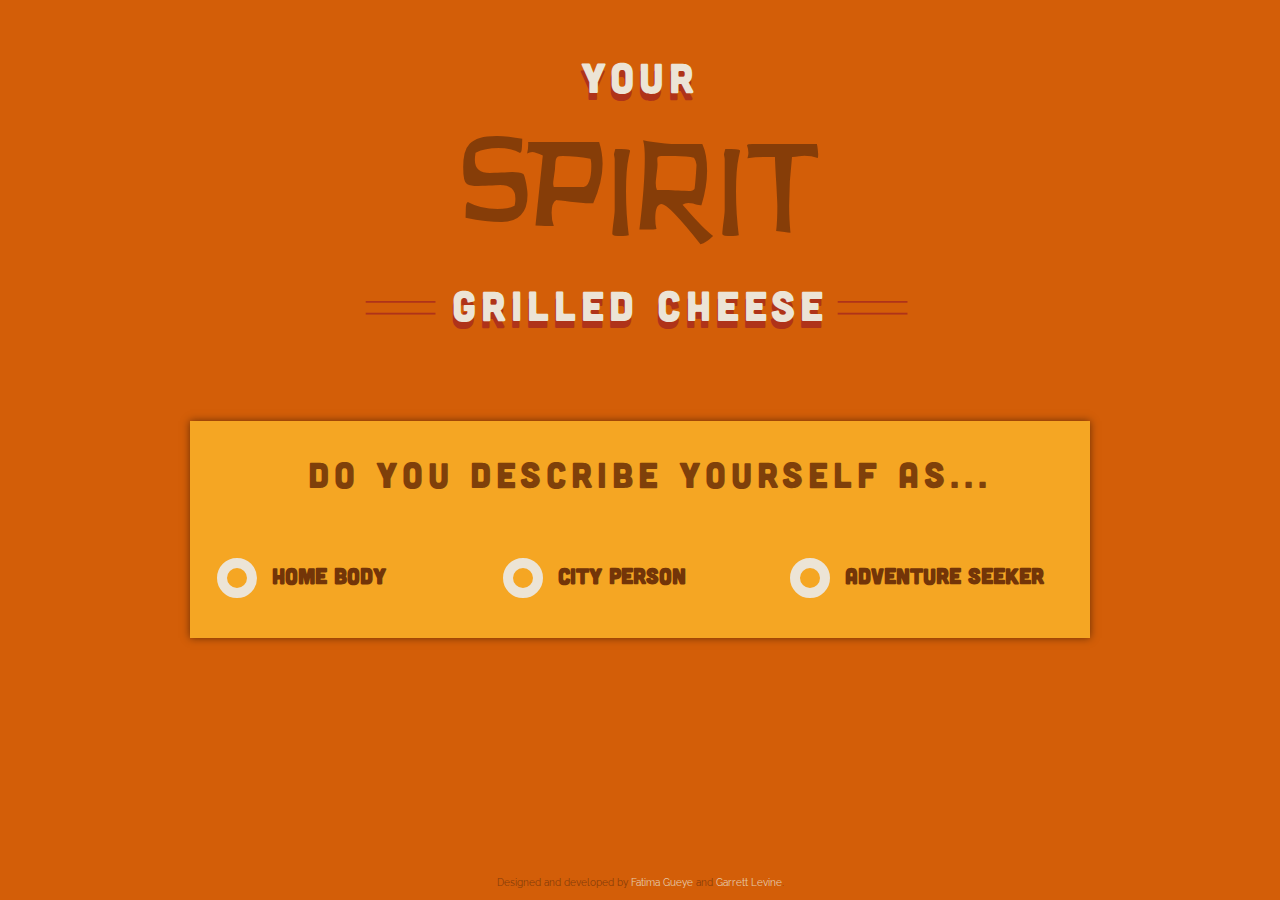
<file: index.html>
<!DOCTYPE html>
<html lang="en">
<head>
	<meta charset="UTF-8">
	<meta name="viewport" content="width=device-width, initial-scale=1">
	<title>Spirit Grilled Cheese</title>

	<link rel="icon" type="image/png" href="./assets/icons/cheeseStack.png">
	<link rel="stylesheet" href="https://maxcdn.bootstrapcdn.com/font-awesome/4.5.0/css/font-awesome.min.css">
	<link rel="stylesheet" href="css/main.css">
	<script src="https://ajax.googleapis.com/ajax/libs/jquery/1.11.3/jquery.min.js"></script>
</head>
<body>


	<header class="header">
		<div class="header__wrapper">
			<div class="quizHeader">
				<h2 class="header__heading">Your <span class="header__specialHeading">Spirit</span></h2>
				<h2 class="header__subHeading">Grilled Cheese</h2>
			</div>
			<div class="answerHeader">
				<h2 class="header__heading">Your <span class="header__specialHeading">spirit</span> grilled cheese...</h2>
			</div>
		</div>
	</header>
	<main class="main">
		<div class="main__wrapper">

			<div class="answer">
				
					<div class="answer__gcTitleContainer">
				
						
					</div>

					<div class="answer__imageContainer">
						<img src="./assets/images/original.jpg">
						
					</div>

					<div class="answer__description">
					
					</div>

					<button class="resetButton"><p>Take quiz again!</p></button>
			</div><!-- end answer -->


			<div class="main__formContainer">
				<form action="" class="form">
					<div class="questionGroup1">

						<h3 class="form__questionHeading">Do you describe yourself as...</h3>
										
						<radiogroup id="personality" class="form__radioGroup question1 clearfix">
							<input id="homeBody" type="radio" class="radioGroup__radioButton" data-score="0" name="personality">
							<label for="homeBody" class="radioGroup__label"> Home Body</label>
							
							<input id="cityPerson" type="radio" class="radioGroup__radioButton" data-score="1" name="personality">
							<label for="cityPerson" class="radioGroup__label">City Person</label>
							
							<input id="adventureSeeker" data-score="2" type="radio" class="radioGroup__radioButton" name="personality">

							<label for="adventureSeeker" class="radioGroup__label">Adventure Seeker</label>
						</radiogroup>
					</div>
					<div class="questionGroup2">
						<h3 class="form__questionHeading">What kind of food do you like?</h3>
						<radiogroup id="health" class="form__radioGroup question clearfix">
							<input data-score="0" type="radio" id="fastFood" name="health" class="radioGroup__radioButton">
							<label for="fastFood" class="radioGroup__label">Fast Food</label>
							<input data-score="1" type="radio" id="locallyGrown" name="health" class="radioGroup__radioButton">
							<label for="locallyGrown" class="radioGroup__label">Locally Grown</label>
							<input data-score="2" type="radio" id="worldFlavors" name="health" class="radioGroup__radioButton">
							<label for="worldFlavors" class="radioGroup__label">world flavors</label>
							<i class="backButton fa fa-arrow-circle-o-left"></i>
						</radiogroup>
					</div>

					<div class="questionGroup3">
					<h3 class="form__questionHeading">When choosing clothes...</h3>

						<radiogroup id="" class="form__radioGroup question clearfix">
							<input data-score="0" type="radio" id="neutralColors" name="fashion" class="radioGroup__radioButton">
							<label for="neutralColors" class="radioGroup__label">Neutral Colours</label>
							<input data-score="1" type="radio" id="extremeLayers" name="fashion" class="radioGroup__radioButton">
							<label for="extremeLayers" class="radioGroup__label">Extreme Layers</label>
							<input data-score="2" type="radio" id="edgyPatterns" name="fashion" class="radioGroup__radioButton">
							<label for="edgyPatterns" class="radioGroup__label">Edgy Patterns</label>
							<i class="backButton fa fa-arrow-circle-o-left"></i>
						</radiogroup>
					</div>

					<div class="questionGroup4">
						<h3 class="form__questionHeading">Your Ideal drink is...</h3>
						<radiogroup id="" class="form__radioGroup question clearfix">
							<input data-score="0" type="radio" id="soda" name="drink" class="radioGroup__radioButton">
							<label for="soda" class="radioGroup__label">Something Fizzy</label>
							<input data-score="1" type="radio" id="smoothieShake" name="drink" class="radioGroup__radioButton">
							<label for="smoothieShake" class="radioGroup__label"> Smoothie/shake</label>
							<input data-score="2" type="radio" id="wineCocktail" name="drink" class="radioGroup__radioButton">
							<label for="wineCocktail" class="radioGroup__label">Wine/cocktail</label>
							<i class="backButton fa fa-arrow-circle-o-left"></i>
						</radiogroup>
					</div>

					<div class="questionGroup5">
						<h3 class="form__questionHeading">My favourite music is...</h3>
						<radiogroup id="" class="form__radioGroup question clearfix">
							<input data-score="0" type="radio" id="classics" name="music" class="radioGroup__radioButton">
							<label for="classics" class="radioGroup__label">The Classics</label>
							<input data-score="1" type="radio" id="modern" name="music" class="radioGroup__radioButton">
							<label for="modern" class="radioGroup__label">Modern/top40</label>
							<input  data-score="2" type="radio" id="international" name="music" class="radioGroup__radioButton">
							<label for="international" class="radioGroup__label">World/Classical</label>
							<i class="backButton fa fa-arrow-circle-o-left"></i>
						</radiogroup>
					</div>

					<div class="questionGroup6">
						<h3 class="form__questionHeading">In life I'm generally...</h3>
						<radiogroup id="" class="form__radioGroup question clearfix">
							<input data-score="0" type="radio" id="laidBack" name="lifestyle" class="radioGroup__radioButton">
							<label for="laidBack" class="radioGroup__label">really laid back</label>
							<input data-score="1" type="radio" id="onTheMove" name="lifestyle" class="radioGroup__radioButton">
							<label for="onTheMove" class="radioGroup__label">on the move</label>
							<input data-score="2" type="radio" id="stepsAhead" name="lifestyle" class="radioGroup__radioButton">
							<label for="stepsAhead" class="radioGroup__label">5 steps ahead</label>
							<i class="backButton fa fa-arrow-circle-o-left"></i>
						</radiogroup>
					</div>
				</form>
			</div>
		</div>
	</main>
	<footer> 
		<p>Designed and developed by <a href="https://twitter.com/fatima_gueye">Fatima Gueye</a> and <a href="https://twitter.com/GarrettLevine">Garrett Levine</a>.</p>
	</footer>
	<script>
	  (function(i,s,o,g,r,a,m){i['GoogleAnalyticsObject']=r;i[r]=i[r]||function(){
	  (i[r].q=i[r].q||[]).push(arguments)},i[r].l=1*new Date();a=s.createElement(o),
	  m=s.getElementsByTagName(o)[0];a.async=1;a.src=g;m.parentNode.insertBefore(a,m)
	  })(window,document,'script','//www.google-analytics.com/analytics.js','ga');
	
	  ga('create', 'UA-73822160-1', 'auto');
	  ga('send', 'pageview');

	</script>
	<script src="js/gcDatabase.js"></script>
	<script src='js/app.js'></script>
</body>
</html>
</file>
<file: css/main.css>
@charset "UTF-8";
@import url(https://fonts.googleapis.com/css?family=Raleway:400,400italic);
@font-face {
  font-family: cubano;
  src: url(../assets/fonts/Cubano-Regular.otf); }
@font-face {
  font-family: hurryUp;
  src: url(../assets/fonts/hurryUp.ttf); }
/*! normalize.css v3.0.2 | MIT License | git.io/normalize */
/**
 * 1. Set default font family to sans-serif.
 * 2. Prevent iOS text size adjust after orientation change, without disabling
 *    user zoom.
 */
html {
  font-family: sans-serif;
  /* 1 */
  -ms-text-size-adjust: 100%;
  /* 2 */
  -webkit-text-size-adjust: 100%;
  /* 2 */ }

/**
 * Remove default margin.
 */
body {
  margin: 0; }

/* HTML5 display definitions
   ========================================================================== */
/**
 * Correct `block` display not defined for any HTML5 element in IE 8/9.
 * Correct `block` display not defined for `details` or `summary` in IE 10/11
 * and Firefox.
 * Correct `block` display not defined for `main` in IE 11.
 */
article,
aside,
details,
figcaption,
figure,
footer,
header,
hgroup,
main,
menu,
nav,
section,
summary {
  display: block; }

/**
 * 1. Correct `inline-block` display not defined in IE 8/9.
 * 2. Normalize vertical alignment of `progress` in Chrome, Firefox, and Opera.
 */
audio,
canvas,
progress,
video {
  display: inline-block;
  /* 1 */
  vertical-align: baseline;
  /* 2 */ }

/**
 * Prevent modern browsers from displaying `audio` without controls.
 * Remove excess height in iOS 5 devices.
 */
audio:not([controls]) {
  display: none;
  height: 0; }

/**
 * Address `[hidden]` styling not present in IE 8/9/10.
 * Hide the `template` element in IE 8/9/11, Safari, and Firefox < 22.
 */
[hidden],
template {
  display: none; }

/* Links
   ========================================================================== */
/**
 * Remove the gray background color from active links in IE 10.
 */
a {
  background-color: transparent; }

/**
 * Improve readability when focused and also mouse hovered in all browsers.
 */
a:active,
a:hover {
  outline: 0; }

/* Text-level semantics
   ========================================================================== */
/**
 * Address styling not present in IE 8/9/10/11, Safari, and Chrome.
 */
abbr[title] {
  border-bottom: 1px dotted; }

/**
 * Address style set to `bolder` in Firefox 4+, Safari, and Chrome.
 */
b,
strong {
  font-weight: bold; }

/**
 * Address styling not present in Safari and Chrome.
 */
dfn {
  font-style: italic; }

/**
 * Address variable `h1` font-size and margin within `section` and `article`
 * contexts in Firefox 4+, Safari, and Chrome.
 */
h1 {
  font-size: 2em;
  margin: 0.67em 0; }

/**
 * Address styling not present in IE 8/9.
 */
mark {
  background: #ff0;
  color: #000; }

/**
 * Address inconsistent and variable font size in all browsers.
 */
small {
  font-size: 80%; }

/**
 * Prevent `sub` and `sup` affecting `line-height` in all browsers.
 */
sub,
sup {
  font-size: 75%;
  line-height: 0;
  position: relative;
  vertical-align: baseline; }

sup {
  top: -0.5em; }

sub {
  bottom: -0.25em; }

/* Embedded content
   ========================================================================== */
/**
 * Remove border when inside `a` element in IE 8/9/10.
 */
img {
  border: 0; }

/**
 * Correct overflow not hidden in IE 9/10/11.
 */
svg:not(:root) {
  overflow: hidden; }

/* Grouping content
   ========================================================================== */
/**
 * Address margin not present in IE 8/9 and Safari.
 */
figure {
  margin: 1em 40px; }

/**
 * Address differences between Firefox and other browsers.
 */
hr {
  -moz-box-sizing: content-box;
  box-sizing: content-box;
  height: 0; }

/**
 * Contain overflow in all browsers.
 */
pre {
  overflow: auto; }

/**
 * Address odd `em`-unit font size rendering in all browsers.
 */
code,
kbd,
pre,
samp {
  font-family: monospace, monospace;
  font-size: 1em; }

/* Forms
   ========================================================================== */
/**
 * Known limitation: by default, Chrome and Safari on OS X allow very limited
 * styling of `select`, unless a `border` property is set.
 */
/**
 * 1. Correct color not being inherited.
 *    Known issue: affects color of disabled elements.
 * 2. Correct font properties not being inherited.
 * 3. Address margins set differently in Firefox 4+, Safari, and Chrome.
 */
button,
input,
optgroup,
select,
textarea {
  color: inherit;
  /* 1 */
  font: inherit;
  /* 2 */
  margin: 0;
  /* 3 */ }

/**
 * Address `overflow` set to `hidden` in IE 8/9/10/11.
 */
button {
  overflow: visible; }

/**
 * Address inconsistent `text-transform` inheritance for `button` and `select`.
 * All other form control elements do not inherit `text-transform` values.
 * Correct `button` style inheritance in Firefox, IE 8/9/10/11, and Opera.
 * Correct `select` style inheritance in Firefox.
 */
button,
select {
  text-transform: none; }

/**
 * 1. Avoid the WebKit bug in Android 4.0.* where (2) destroys native `audio`
 *    and `video` controls.
 * 2. Correct inability to style clickable `input` types in iOS.
 * 3. Improve usability and consistency of cursor style between image-type
 *    `input` and others.
 */
button,
html input[type="button"],
input[type="reset"],
input[type="submit"] {
  -webkit-appearance: button;
  /* 2 */
  cursor: pointer;
  /* 3 */ }

/**
 * Re-set default cursor for disabled elements.
 */
button[disabled],
html input[disabled] {
  cursor: default; }

/**
 * Remove inner padding and border in Firefox 4+.
 */
button::-moz-focus-inner,
input::-moz-focus-inner {
  border: 0;
  padding: 0; }

/**
 * Address Firefox 4+ setting `line-height` on `input` using `!important` in
 * the UA stylesheet.
 */
input {
  line-height: normal; }

/**
 * It's recommended that you don't attempt to style these elements.
 * Firefox's implementation doesn't respect box-sizing, padding, or width.
 *
 * 1. Address box sizing set to `content-box` in IE 8/9/10.
 * 2. Remove excess padding in IE 8/9/10.
 */
input[type="checkbox"],
input[type="radio"] {
  box-sizing: border-box;
  /* 1 */
  padding: 0;
  /* 2 */ }

/**
 * Fix the cursor style for Chrome's increment/decrement buttons. For certain
 * `font-size` values of the `input`, it causes the cursor style of the
 * decrement button to change from `default` to `text`.
 */
input[type="number"]::-webkit-inner-spin-button,
input[type="number"]::-webkit-outer-spin-button {
  height: auto; }

/**
 * 1. Address `appearance` set to `searchfield` in Safari and Chrome.
 * 2. Address `box-sizing` set to `border-box` in Safari and Chrome
 *    (include `-moz` to future-proof).
 */
input[type="search"] {
  -webkit-appearance: textfield;
  /* 1 */
  -moz-box-sizing: content-box;
  -webkit-box-sizing: content-box;
  /* 2 */
  box-sizing: content-box; }

/**
 * Remove inner padding and search cancel button in Safari and Chrome on OS X.
 * Safari (but not Chrome) clips the cancel button when the search input has
 * padding (and `textfield` appearance).
 */
input[type="search"]::-webkit-search-cancel-button,
input[type="search"]::-webkit-search-decoration {
  -webkit-appearance: none; }

/**
 * Define consistent border, margin, and padding.
 */
fieldset {
  border: 1px solid #c0c0c0;
  margin: 0 2px;
  padding: 0.35em 0.625em 0.75em; }

/**
 * 1. Correct `color` not being inherited in IE 8/9/10/11.
 * 2. Remove padding so people aren't caught out if they zero out fieldsets.
 */
legend {
  border: 0;
  /* 1 */
  padding: 0;
  /* 2 */ }

/**
 * Remove default vertical scrollbar in IE 8/9/10/11.
 */
textarea {
  overflow: auto; }

/**
 * Don't inherit the `font-weight` (applied by a rule above).
 * NOTE: the default cannot safely be changed in Chrome and Safari on OS X.
 */
optgroup {
  font-weight: bold; }

/* Tables
   ========================================================================== */
/**
 * Remove most spacing between table cells.
 */
table {
  border-collapse: collapse;
  border-spacing: 0; }

td,
th {
  padding: 0; }

* {
  box-sizing: border-box; }

html {
  font-size: 62.5%; }

html,
body {
  padding: 0;
  margin: 0; }

a {
  text-decoration: none;
  transition: color 0.5s; }
  a:visited {
    color: #ECE4d6; }

li {
  list-style-type: none; }

h1, h2, h3, h4 {
  text-transform: uppercase;
  font-family: cubano, sans-serif;
  margin: 0; }

p {
  font-family: "Raleway", serif; }

h1 {
  font-size: 3.6rem; }

h2 {
  font-size: 3.2rem; }

h3 {
  font-size: 2.8rem; }

h4 {
  font-size: 2rem; }

h5 {
  font-size: 1.6rem; }

h6 {
  font-size: 1.2rem; }

/*
* Skeleton V2.0.4
* Copyright 2014, Dave Gamache
* www.getskeleton.com
* Free to use under the MIT license.
* http://www.opensource.org/licenses/mit-license.php
* 12/29/2014
*/
/* Table of contents
––––––––––––––––––––––––––––––––––––––––––––––––––
- Grid
- Base Styles
- Typography
- Links
- Buttons
- Forms
- Lists
- Code
- Tables
- Spacing
- Utilities
- Clearing
- Media Queries
*/
/* Grid
–––––––––––––––––––––––––––––––––––––––––––––––––– */
.container {
  position: relative;
  width: 100%;
  max-width: 960px;
  margin: 0 auto;
  padding: 0 20px;
  box-sizing: border-box; }

.column,
.columns {
  width: 100%;
  float: left;
  box-sizing: border-box; }

/* For devices larger than 400px */
@media (min-width: 400px) {
  .container {
    width: 85%;
    padding: 0; } }
/* For devices larger than 550px */
@media (min-width: 550px) {
  .container {
    width: 80%; }

  .column,
  .columns {
    margin-left: 4%; }

  .column:first-child,
  .columns:first-child {
    margin-left: 0; }

  .one.column,
  .one.columns {
    width: 4.66666666667%; }

  .two.columns {
    width: 13.3333333333%; }

  .three.columns {
    width: 22%; }

  .four.columns {
    width: 30.6666666667%; }

  .five.columns {
    width: 39.3333333333%; }

  .six.columns {
    width: 48%; }

  .seven.columns {
    width: 56.6666666667%; }

  .eight.columns {
    width: 65.3333333333%; }

  .nine.columns {
    width: 74.0%; }

  .ten.columns {
    width: 82.6666666667%; }

  .eleven.columns {
    width: 91.3333333333%; }

  .twelve.columns {
    width: 100%;
    margin-left: 0; }

  .one-third.column {
    width: 30.6666666667%; }

  .two-thirds.column {
    width: 65.3333333333%; }

  .one-half.column {
    width: 48%; }

  /* Offsets */
  .offset-by-one.column,
  .offset-by-one.columns {
    margin-left: 8.66666666667%; }

  .offset-by-two.column,
  .offset-by-two.columns {
    margin-left: 17.3333333333%; }

  .offset-by-three.column,
  .offset-by-three.columns {
    margin-left: 26%; }

  .offset-by-four.column,
  .offset-by-four.columns {
    margin-left: 34.6666666667%; }

  .offset-by-five.column,
  .offset-by-five.columns {
    margin-left: 43.3333333333%; }

  .offset-by-six.column,
  .offset-by-six.columns {
    margin-left: 52%; }

  .offset-by-seven.column,
  .offset-by-seven.columns {
    margin-left: 60.6666666667%; }

  .offset-by-eight.column,
  .offset-by-eight.columns {
    margin-left: 69.3333333333%; }

  .offset-by-nine.column,
  .offset-by-nine.columns {
    margin-left: 78.0%; }

  .offset-by-ten.column,
  .offset-by-ten.columns {
    margin-left: 86.6666666667%; }

  .offset-by-eleven.column,
  .offset-by-eleven.columns {
    margin-left: 95.3333333333%; }

  .offset-by-one-third.column,
  .offset-by-one-third.columns {
    margin-left: 34.6666666667%; }

  .offset-by-two-thirds.column,
  .offset-by-two-thirds.columns {
    margin-left: 69.3333333333%; }

  .offset-by-one-half.column,
  .offset-by-one-half.columns {
    margin-left: 52%; } }
/* Base Styles
–––––––––––––––––––––––––––––––––––––––––––––––––– */
/* NOTE
html is set to 62.5% so that all the REM measurements throughout Skeleton
are based on 10px sizing. So basically 1.5rem = 15px :) */
html {
  font-size: 62.5%; }

body {
  font-size: 1.5em;
  /* currently ems cause chrome bug misinterpreting rems on body element */
  line-height: 1.6;
  font-weight: 400;
  font-family: "Raleway", "HelveticaNeue", "Helvetica Neue", Helvetica, Arial, sans-serif;
  color: #222; }

/* Typography
–––––––––––––––––––––––––––––––––––––––––––––––––– */
h1, h2, h3, h4, h5, h6 {
  margin-top: 0;
  margin-bottom: 2rem;
  font-weight: 300; }

h1 {
  font-size: 4.0rem;
  line-height: 1.2;
  letter-spacing: -.1rem; }

h2 {
  font-size: 3.6rem;
  line-height: 1.25;
  letter-spacing: -.1rem; }

h3 {
  font-size: 3.0rem;
  line-height: 1.3;
  letter-spacing: -.1rem; }

h4 {
  font-size: 2.4rem;
  line-height: 1.35;
  letter-spacing: -.08rem; }

h5 {
  font-size: 1.8rem;
  line-height: 1.5;
  letter-spacing: -.05rem; }

h6 {
  font-size: 1.5rem;
  line-height: 1.6;
  letter-spacing: 0; }

/* Larger than phablet */
@media (min-width: 550px) {
  h1 {
    font-size: 5.0rem; }

  h2 {
    font-size: 4.2rem; }

  h3 {
    font-size: 3.6rem; }

  h4 {
    font-size: 3.0rem; }

  h5 {
    font-size: 2.4rem; }

  h6 {
    font-size: 1.5rem; } }
p {
  margin-top: 0; }

/* Links
–––––––––––––––––––––––––––––––––––––––––––––––––– */
a {
  color: #1EAEDB; }

a:hover {
  color: #0FA0CE; }

/* Buttons
–––––––––––––––––––––––––––––––––––––––––––––––––– */
.button,
button,
input[type="submit"],
input[type="reset"],
input[type="button"] {
  display: inline-block;
  height: 38px;
  padding: 0 30px;
  color: #555;
  text-align: center;
  font-size: 11px;
  font-weight: 600;
  line-height: 38px;
  letter-spacing: .1rem;
  text-transform: uppercase;
  text-decoration: none;
  white-space: nowrap;
  background-color: transparent;
  border-radius: 4px;
  border: 1px solid #bbb;
  cursor: pointer;
  box-sizing: border-box; }

.button:hover,
button:hover,
input[type="submit"]:hover,
input[type="reset"]:hover,
input[type="button"]:hover,
.button:focus,
button:focus,
input[type="submit"]:focus,
input[type="reset"]:focus,
input[type="button"]:focus {
  color: #333;
  border-color: #888;
  outline: 0; }

.button.button-primary,
button.button-primary,
input[type="submit"].button-primary,
input[type="reset"].button-primary,
input[type="button"].button-primary {
  color: #FFF;
  background-color: #33C3F0;
  border-color: #33C3F0; }

.button.button-primary:hover,
button.button-primary:hover,
input[type="submit"].button-primary:hover,
input[type="reset"].button-primary:hover,
input[type="button"].button-primary:hover,
.button.button-primary:focus,
button.button-primary:focus,
input[type="submit"].button-primary:focus,
input[type="reset"].button-primary:focus,
input[type="button"].button-primary:focus {
  color: #FFF;
  background-color: #1EAEDB;
  border-color: #1EAEDB; }

/* Forms
–––––––––––––––––––––––––––––––––––––––––––––––––– */
input[type="email"],
input[type="number"],
input[type="search"],
input[type="text"],
input[type="tel"],
input[type="url"],
input[type="password"],
textarea,
select {
  height: 38px;
  padding: 6px 10px;
  /* The 6px vertically centers text on FF, ignored by Webkit */
  background-color: #fff;
  border: 1px solid #D1D1D1;
  border-radius: 4px;
  box-shadow: none;
  box-sizing: border-box; }

/* Removes awkward default styles on some inputs for iOS */
input[type="email"],
input[type="number"],
input[type="search"],
input[type="text"],
input[type="tel"],
input[type="url"],
input[type="password"],
textarea {
  -webkit-appearance: none;
  -moz-appearance: none;
  appearance: none; }

textarea {
  min-height: 65px;
  padding-top: 6px;
  padding-bottom: 6px; }

input[type="email"]:focus,
input[type="number"]:focus,
input[type="search"]:focus,
input[type="text"]:focus,
input[type="tel"]:focus,
input[type="url"]:focus,
input[type="password"]:focus,
textarea:focus,
select:focus {
  border: 1px solid #33C3F0;
  outline: 0; }

label,
legend {
  display: block;
  margin-bottom: .5rem;
  font-weight: 600; }

fieldset {
  padding: 0;
  border-width: 0; }

input[type="checkbox"],
input[type="radio"] {
  display: inline; }

label > .label-body {
  display: inline-block;
  margin-left: .5rem;
  font-weight: normal; }

/* Lists
–––––––––––––––––––––––––––––––––––––––––––––––––– */
ul {
  list-style: circle inside; }

ol {
  list-style: decimal inside; }

ol, ul {
  padding-left: 0;
  margin-top: 0; }

ul ul,
ul ol,
ol ol,
ol ul {
  margin: 1.5rem 0 1.5rem 3rem;
  font-size: 90%; }

li {
  margin-bottom: 1rem; }

/* Code
–––––––––––––––––––––––––––––––––––––––––––––––––– */
code {
  padding: .2rem .5rem;
  margin: 0 .2rem;
  font-size: 90%;
  white-space: nowrap;
  background: #F1F1F1;
  border: 1px solid #E1E1E1;
  border-radius: 4px; }

pre > code {
  display: block;
  padding: 1rem 1.5rem;
  white-space: pre; }

/* Tables
–––––––––––––––––––––––––––––––––––––––––––––––––– */
th,
td {
  padding: 12px 15px;
  text-align: left;
  border-bottom: 1px solid #E1E1E1; }

th:first-child,
td:first-child {
  padding-left: 0; }

th:last-child,
td:last-child {
  padding-right: 0; }

/* Spacing
–––––––––––––––––––––––––––––––––––––––––––––––––– */
button,
.button {
  margin-bottom: 1rem; }

input,
textarea,
select,
fieldset {
  margin-bottom: 1.5rem; }

pre,
blockquote,
dl,
figure,
table,
p,
ul,
ol,
form {
  margin-bottom: 2.5rem; }

/* Utilities
–––––––––––––––––––––––––––––––––––––––––––––––––– */
.u-full-width {
  width: 100%;
  box-sizing: border-box; }

.u-max-full-width {
  max-width: 100%;
  box-sizing: border-box; }

.u-pull-right {
  float: right; }

.u-pull-left {
  float: left; }

/* Misc
–––––––––––––––––––––––––––––––––––––––––––––––––– */
hr {
  margin-top: 3rem;
  margin-bottom: 3.5rem;
  border-width: 0;
  border-top: 1px solid #E1E1E1; }

/* Clearing
–––––––––––––––––––––––––––––––––––––––––––––––––– */
/* Self Clearing Goodness */
.container:after,
.row:after,
.u-cf {
  content: "";
  display: table;
  clear: both; }

/* Media Queries
–––––––––––––––––––––––––––––––––––––––––––––––––– */
/*
Note: The best way to structure the use of media queries is to create the queries
near the relevant code. For example, if you wanted to change the styles for buttons
on small devices, paste the mobile query code up in the buttons section and style it
there.
*/
/* Larger than mobile */
/* Larger than phablet (also point when grid becomes active) */
/* Larger than tablet */
/* Larger than desktop */
/* Larger than Desktop HD */
.clearfix:after {
  visibility: hidden;
  display: block;
  font-size: 0;
  content: " ";
  clear: both;
  height: 0; }

.clearfix {
  display: inline-block; }

/* start commented backslash hack \*/
* html .clearfix {
  height: 1%; }

.clearfix {
  display: block; }

.header {
  padding-top: 5rem;
  text-align: center; }
  .header__heading, .header__subHeading {
    color: #ECE4d6;
    letter-spacing: 0.5rem;
    text-shadow: -1px 7px 0 #af3319; }
  .header__subHeading {
    margin-top: -0.5rem;
    display: inline-block;
    position: relative; }
    .header__subHeading::before {
      content: url(../assets/icons/dblLine.svg);
      position: absolute;
      display: block;
      left: -7rem;
      top: -2.3rem;
      transform: scale(2); }
      @media (min-width: 1px) and (max-width: 720px) {
        .header__subHeading::before {
          display: none; } }
    .header__subHeading::after {
      content: url(../assets/icons/dblLine.svg);
      position: absolute;
      display: block;
      right: -6.2rem;
      top: -2.3rem;
      transform: scale(2); }
      @media (min-width: 1px) and (max-width: 720px) {
        .header__subHeading::after {
          display: none; } }
  .header__specialHeading {
    font-family: hurryUp, monospace;
    letter-spacing: 0.5rem;
    color: #733508;
    font-size: 12rem;
    text-shadow: none;
    display: block;
    padding: 0.5rem;
    opacity: 0.8;
    margin: 0; }
    @media (min-width: 1px) and (max-width: 720px) {
      .header__specialHeading {
        font-size: 8rem; } }

.quizHeader {
  display: none; }

.answerHeader {
  display: block; }

footer {
  height: 2rem;
  font-family: "Raleway", serif;
  text-align: center;
  opacity: 0.8;
  position: relative;
  bottom: 0;
  left: 0;
  right: 0; }
  footer p {
    font-size: 1rem;
    color: #733508;
    margin-bottom: 0.5rem; }
  footer a {
    color: #ECE4d6; }

body {
  background-color: #d35e08; }

.main {
  padding: 4% 0 15%; }

.header__wrapper,
.main__wrapper {
  max-width: 90rem;
  margin: auto; }

.fa-arrow-circle-o-left {
  position: relative;
  top: -14.5rem;
  opacity: 0.4;
  font-size: 3.5rem;
  color: #733508; }
  .fa-arrow-circle-o-left:hover {
    opacity: 1; }
  @media (min-width: 721px) {
    .fa-arrow-circle-o-left {
      display: none; } }
  @media (min-width: 1px) and (max-width: 720px) {
    .fa-arrow-circle-o-left {
      display: none; } }

.resetButton {
  background-color: #af3319;
  border: none;
  position: relative;
  left: 50%;
  transform: translateX(-50%);
  display: inline-block;
  color: #ECE4d6;
  padding: 2.5rem;
  font-size: 2.4rem; }
  .resetButton p {
    transform: translateY(-50%);
    font-family: hurryUp, monospace; }
  .resetButton:hover {
    box-shadow: 0 0 4px rgba(0, 0, 0, 0.5); }
    .resetButton:hover p {
      color: #f5a623; }

.answer {
  padding-bottom: 4rem;
  display: none; }
  .answer__gcTitleContainer {
    position: relative;
    padding: 2rem 0; }
    @media (min-width: 1px) and (max-width: 720px) {
      .answer__gcTitleContainer {
        width: 100%; } }
    .answer__gcTitleContainer h4 {
      text-shadow: 0 2px 4px rgba(0, 0, 0, 0.5);
      font-family: hurryUp, monospace;
      font-size: 3.8rem;
      text-align: center;
      color: #ECE4d6;
      background-color: #af3319;
      display: inline-block;
      padding: 2rem;
      box-shadow: 0 2px 4px rgba(0, 0, 0, 0.5);
      position: absolute;
      z-index: 10;
      top: 0;
      left: 50%;
      transform: translate(-50%, 0); }
      @media (min-width: 721px) {
        .answer__gcTitleContainer h4 {
          font-size: 2.8rem;
          width: 100%; } }
      @media (min-width: 1px) and (max-width: 720px) {
        .answer__gcTitleContainer h4 {
          width: 100%;
          font-size: 2.2rem; } }
  .answer__imageContainer {
    position: relative;
    box-shadow: -1px 3px 8px rgba(0, 0, 0, 0.5); }
    .answer__imageContainer img {
      width: 100%;
      height: 100%;
      display: block; }
    .answer__imageContainer button {
      position: absolute;
      padding: 0;
      right: 1rem;
      bottom: 5rem;
      transform: scale(1.8);
      border: none;
      transition: all 0.5s;
      z-index: 900;
      display: none; }
      @media (min-width: 1px) and (max-width: 720px) {
        .answer__imageContainer button {
          top: 7rem;
          right: 3rem;
          width: 50px;
          transform: scale(1.4); } }
  .answer__description {
    position: relative;
    /* style */ }
    .answer__description::before {
      position: absolute;
      top: 2rem;
      left: 50%;
      content: url(../assets/icons/dblLine.svg);
      display: block;
      transform: scale(2.5) translateX(-25%); }
    .answer__description p {
      width: 80%;
      margin: auto;
      margin-bottom: 0;
      padding: 6rem 0 1rem 0;
      color: #ECE4d6;
      font-family: cubano, sans-serif;
      font-size: 2.4rem;
      text-shadow: 0 2px 4px rgba(0, 0, 0, 0.5);
      text-align: center; }

.image__infoOverlay {
  position: absolute;
  top: 3rem;
  bottom: 0;
  left: 0;
  right: 0;
  text-align: center;
  letter-spacing: 0.5rem;
  padding: 11.5rem 0;
  background-color: rgba(0, 0, 0, 0.5); }
  @media (min-width: 721px) {
    .image__infoOverlay {
      padding-top: 6rem; } }
  @media (min-width: 1px) and (max-width: 720px) {
    .image__infoOverlay {
      padding-top: 0.3rem; } }
  .image__infoOverlay h3 {
    color: #ECE4d6;
    font-family: cubano, sans-serif;
    font-size: 34px;
    letter-spacing: 0.8px; }
    @media (min-width: 721px) {
      .image__infoOverlay h3 {
        margin-bottom: 2.5rem;
        font-size: 2.4rem; } }
    @media (min-width: 1px) and (max-width: 720px) {
      .image__infoOverlay h3 {
        margin-bottom: 0.5rem;
        font-size: 1.8rem; } }
  .image__infoOverlay h4 {
    color: #ECE4d6;
    font-size: 20px;
    font-family: "Raleway", serif; }
    @media (min-width: 721px) {
      .image__infoOverlay h4 {
        margin-bottom: 0.5rem;
        font-size: 2.4rem; } }
    @media (min-width: 1px) and (max-width: 720px) {
      .image__infoOverlay h4 {
        margin-bottom: 0;
        font-size: 1.8rem; } }
  .image__infoOverlay p {
    color: #f5a623;
    font-size: 18px;
    font-family: "Raleway", serif;
    font-weight: 400;
    letter-spacing: 0; }
    @media (min-width: 721px) {
      .image__infoOverlay p {
        margin-bottom: 3.5rem;
        font-size: 2rem; } }
    @media (min-width: 1px) and (max-width: 720px) {
      .image__infoOverlay p {
        margin-bottom: 0;
        font-size: 1.8rem; } }

.answerHeader {
  display: none; }
  .answerHeader h2 {
    text-shadow: 0 2px 4px rgba(0, 0, 0, 0.5); }
  .answerHeader span {
    display: inline-block;
    color: #af3319;
    opacity: 1;
    font-size: 5rem; }

.quizHeader {
  display: block; }

.form {
  position: relative;
  padding: 2rem 0;
  border-radius: 0.5rem; }
  .form__questionHeading {
    color: #733508;
    opacity: 0.9;
    letter-spacing: 0.5rem;
    text-align: center; }
  .form__radioGroup {
    padding: 4rem 0 4rem 0; }

div[class^="questionGroup"] {
  background: #f5a623;
  box-shadow: 0 0 0.8rem rgba(0, 0, 0, 0.5);
  width: 100%;
  padding: 3rem 1rem 0 3rem; }

.radioGroup__label {
  float: left;
  width: calc(33.33% - 6%);
  margin-left: 6%;
  font-family: cubano, sans-serif;
  text-align: left;
  font-size: 2.5rem;
  position: relative;
  color: #733508; }
  @media (min-width: 1px) and (max-width: 720px) {
    .radioGroup__label {
      width: calc(100% - 5rem);
      margin-left: 5rem;
      margin-bottom: 1.5rem; } }
  @media (min-width: 721px) {
    .radioGroup__label {
      font-size: 2.2rem; } }
  .radioGroup__label::before {
    content: "";
    display: block;
    width: 2rem;
    height: 2rem;
    border-radius: 50%;
    border: 1rem solid #ECE4d6;
    position: absolute;
    top: 0;
    left: -5.5rem;
    z-index: 3; }
    @media (min-width: 1px) and (max-width: 720px) {
      .radioGroup__label::before {
        top: -0.3rem; } }
  .radioGroup__label:hover {
    color: #d35e08; }

input[type="radio"] {
  visibility: hidden;
  position: absolute;
  left: 0;
  top: 0; }

.radioGroup__label:hover + .radioGroup__radioButton::after {
  border-color: #d35e08; }

.selected + .radioGroup__label {
  color: #d35e08; }
  .selected + .radioGroup__label::after {
    content: "";
    width: 2rem;
    height: 2rem;
    background-color: #d35e08;
    border-radius: 50%;
    display: block;
    position: absolute;
    left: -4.5rem;
    top: 1rem;
    z-index: 1; }
    @media (min-width: 1px) and (max-width: 720px) {
      .selected + .radioGroup__label::after {
        top: 0.8rem; } }

.questionGroup2 {
  display: none;
  position: absolute;
  z-index: calc(2 * 100);
  top: calc(2px * 25); }

.questionGroup3 {
  display: none;
  position: absolute;
  z-index: calc(3 * 100);
  top: calc(3px * 25); }

.questionGroup4 {
  display: none;
  position: absolute;
  z-index: calc(4 * 100);
  top: calc(4px * 25); }

.questionGroup5 {
  display: none;
  position: absolute;
  z-index: calc(5 * 100);
  top: calc(5px * 25); }

.questionGroup6 {
  display: none;
  position: absolute;
  z-index: calc(6 * 100);
  top: calc(6px * 25); }

/*# sourceMappingURL=main.css.map */
</file>
